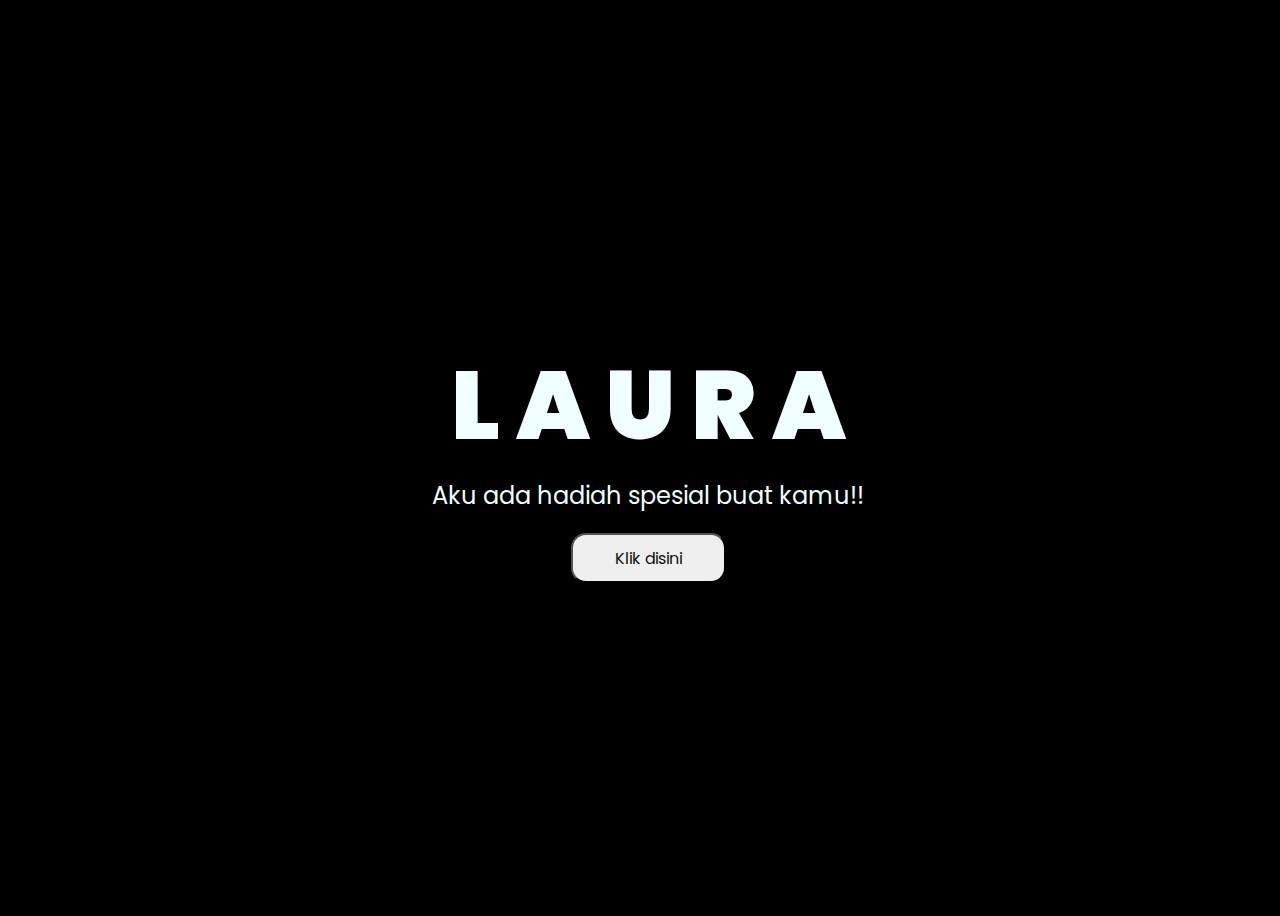
<file: index.html>
<!DOCTYPE html>
<html lang="en">
  <head>
    <meta charset="UTF-8" />
    <meta http-equiv="X-UA-Compatible" content="IE=edge" />
    <meta name="viewport" content="width=device-width, initial-scale=1.0" />
    <link rel="stylesheet" href="css/style.css" />
    <link rel="icon" href="img/flowers.png" type="image/x-icon" />
    <title>Flowers</title>
  </head>
  <body>
    <div class="greetings">
      <!-- silahkan menambah kata sesuai keinginan dengan <span>text...</span -->
      <span>L</span>
      <span>A</span>
      <span>U</span>
      <span>R</span>
      <span>A</span>
    </div>
    <div class="description">
      <span>Aku ada hadiah spesial buat kamu!!</span>
    </div>
    <div class="button">
      <button>
        <a href="flower.html">Klik disini</a>
      </button>
    </div>
  </body>
</html>
</file>
<file: css/style.css>
@import url('https://fonts.googleapis.com/css2?family=Poppins:ital,wght@0,500;1,900&display=swap');
*{
    font-family: 'Poppins',cursive;
}
body{
    color: azure;
    width: 100%;
    height: 100vh;
    display: flex;
    flex-direction: column;
    align-items: center;
    justify-content: center;
    background-color: black;
}
.greetings{
    font-size: 6rem;
    font-weight: 900;
}
.greetings > span{
    animation: glow 2.5s ease-in-out infinite;
}
@keyframes glow{
    0%, 100%{
        color: #fff;
        text-shadow: 0 0 12px #39c6d6, 0 0 50px #39c6d6, 0 0 100px #39c6d6;
    }
    10%, 90%{
        color: #111;
        text-shadow: none;
    }
}
.greetings > span:nth-child(2){
    animation-delay: .2s ;
}
.greetings > span:nth-child(3){
    animation-delay: .4s ;
}
.greetings > span:nth-child(4){
    animation-delay: .6s;
}
.greetings > span:nth-child(5){
    animation-delay: .8s;
}

.description{
    font-size: 1.5rem;
    margin-bottom: 20px;
}
.button button{
    width: 155px;
    height: 50px;
    border-radius: 15px;
}
.button a{
    text-decoration: none;
    font-size: 1rem;
    color: #111;
}

@media screen and (max-width:574px){
    .greetings{
        display: block;
        font-size: 3rem;
        font-weight: 500;
        text-align: center;
    }
    .description{
        font-size: 1rem;
    }
    
    .button a{
        font-size: 1rem;
    }
}
</file>
